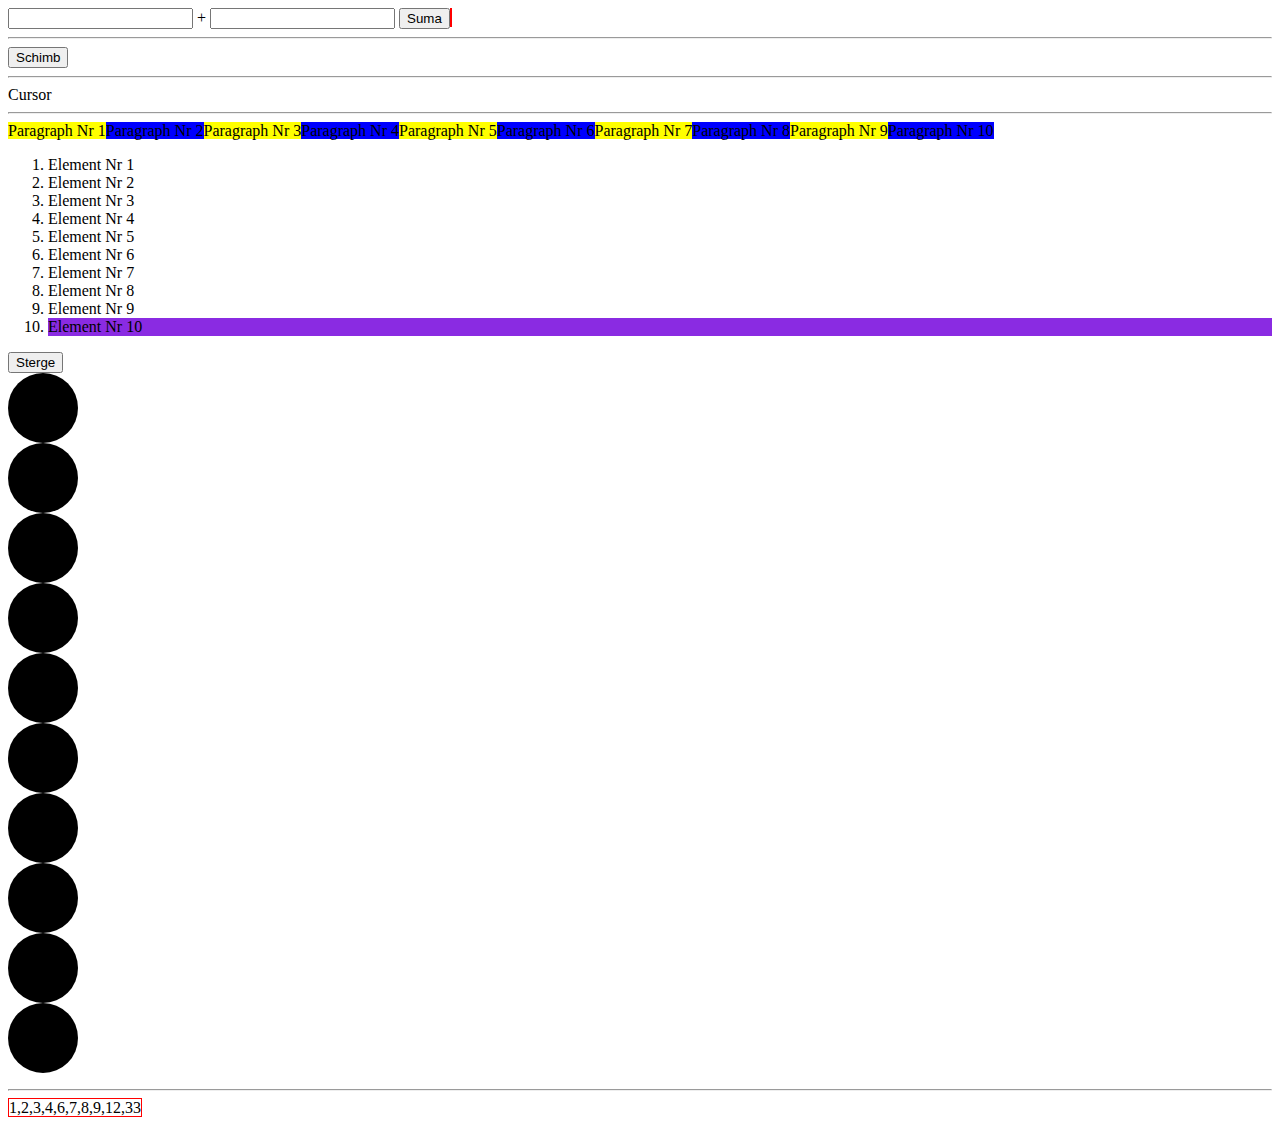
<file: ev.1/index.html>
<!DOCTYPE html>
<html lang="en">
<head>
  <meta charset="utf-8">
  <link rel="stylesheet" type="text/css" href="css/style.css">
  <title>Evaluare 1</title>
</head>

<body>
  <div>
  <input type="number" id="x" value=""> +
  <input type="number" id="y" value="">
  <button id="calculateBut"> Suma  </button>
  <span id="result" style="border: 1px solid red">  </span>
</div>
<hr>
  <button id="calculateBut1"> Schimb </button>
<hr>
  <div id="container">Cursor</div>
<hr>
  <div id="app"></div>
<hr>
  <span id="result1" style="border: 1px solid red">  </span>
  <button id="button"> Sterge </button>
<script src="js/app.js"></script>
</body>
</html>
</file>
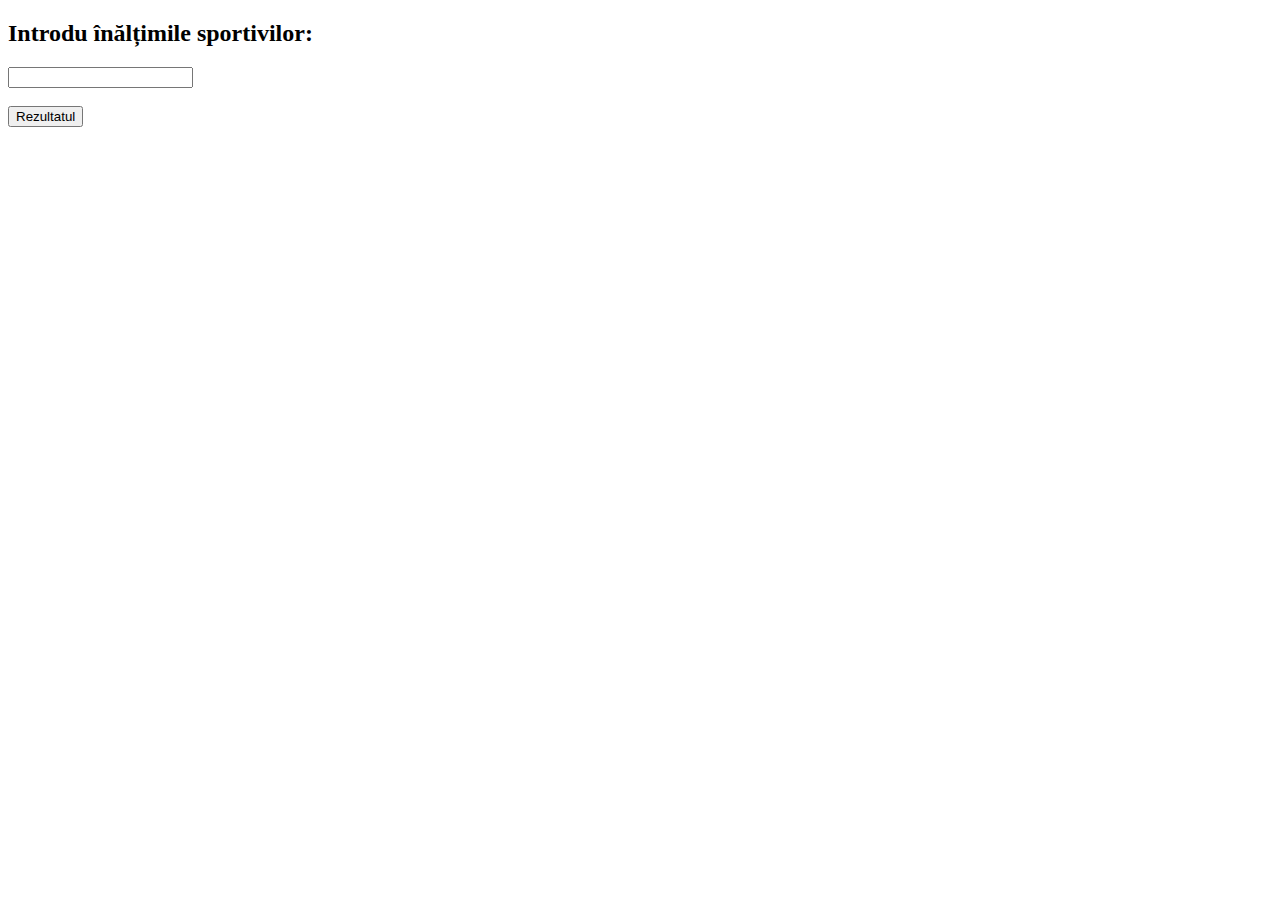
<file: lab1/index.html>
<!DOCTYPE html>
<html lang="en">
<head>
	<meta charset="UTF-8">
	<title>Laborator 1	</title>
</head>
<body>
	<h2>Introdu înălțimile sportivilor:</h2>
	<input type="text"  id="myInput" onkeyup="checkInput(this)"><br><br>
	<button type="button" id="ok" onclick="getInputValue();">Rezultatul</button><br>

	<script src="js/app.js"></script>
</body>
</html>
</file>
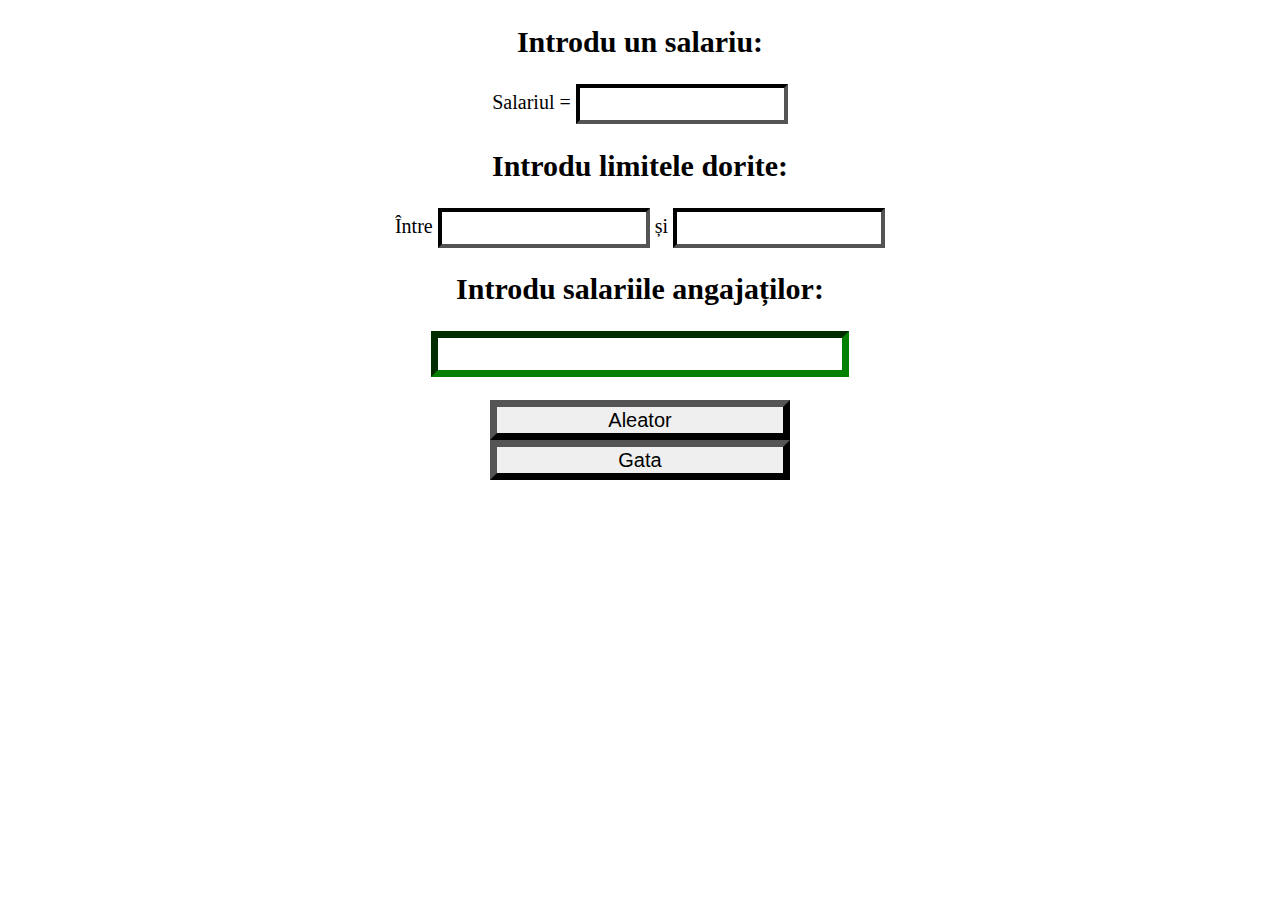
<file: Laborator 1/index1.html>
<!DOCTYPE html>
<html lang="en">
<head>
    <meta charset="UTF-8">
    <link rel="stylesheet" type="text/css" href="edit.css" >
    <title>	</title>
</head>
<script src="js/app1.js"></script>

<body>
<h2> Introdu un salariu: </h2>
Salariul = <input type="number" id="sal"> <br>
<h2> Introdu limitele dorite: </h2>
Între <input type="number" id="x"> și <input type="number" id="y"> <br>
<h2>Introdu salariile angajaților:</h2>
<input type="text"  id="myInput" onkeyup="checkInput(this)"><br><br>
<button type="button" id="al" onclick="randoms();">Aleator</button><br>
<button type="button" id="ok" onclick="getInputValue();">Gata</button><br>

</body>
</html>
</file>
<file: ev.1/css/style.css>
body {
  background-color: : white;
  animation: mymove 5s;
}

@keyframes mymove {
  100% {background-color: gray;}
}

.circle{
  background: black;
  width: 70px;
  height: 70px;
  border-radius: 100%;
}
</file>
<file: Laborator 1/edit.css>
body {
	text-align: center;
	font-size: 20px;
}

#myInput {
	border-color: green;
	border-width: 7px;
	height: 30px;
	width: 400px;
}

#ok, #al {
	border-width: 7px;
	height: 40px;
	width: 300px;
	font-size: 20px;
}

#sal, #x, #y {
	border-color: black;
	border-width: 4px;
	height: 30px;
	width: 200px;
}
</file>
